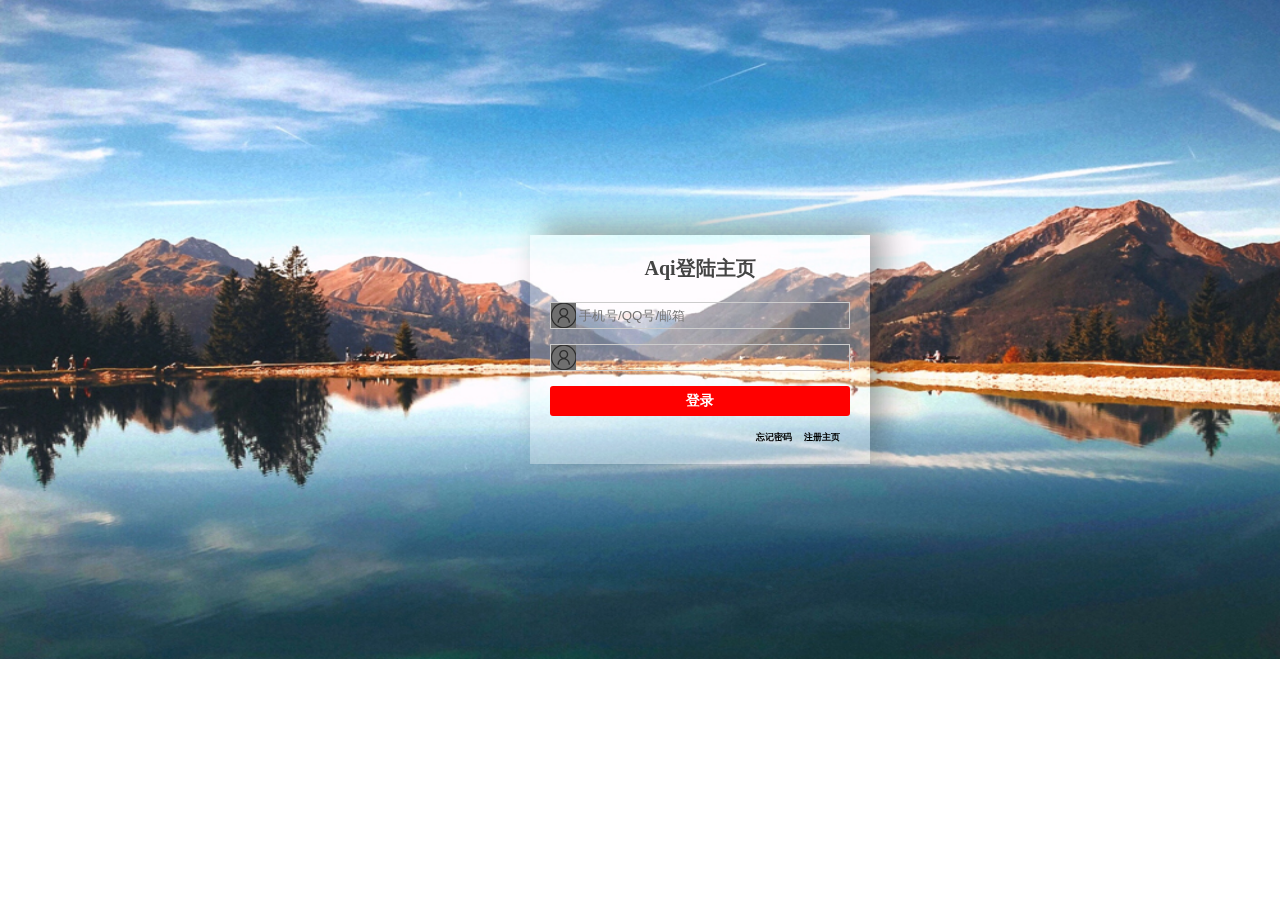
<file: index.html>
<!DOCTYPE html>
<html lang="en">
<head>
    <meta charset="UTF-8">
    <meta name="viewport" content="width=device-width, initial-scale=1.0">
    <title>Aqi登录主页</title>
    <link rel="stylesheet" href="css/dlk.css">
</head>
<body>
    <div id="bgtp">
        <img src="images/banner.jpg" alt="" width="100%">
    <form action="grbk.html">
        <div id="dlk">
            <h3>Aqi登陆主页</h3>
            <p><input class="input-text" type="text" placeholder="手机号/QQ号/邮箱" autofocus required></p>
            <p><input class="input-text" type="password" required></p>
            <p><input type="submit" class="chanww" value="登录"></p>
            <h6>
                <a href="">忘记密码</a>
                <a href="">注册主页</a>
            </h6>
        </div>
        </div>
    </form>
</body>
</html>
</file>
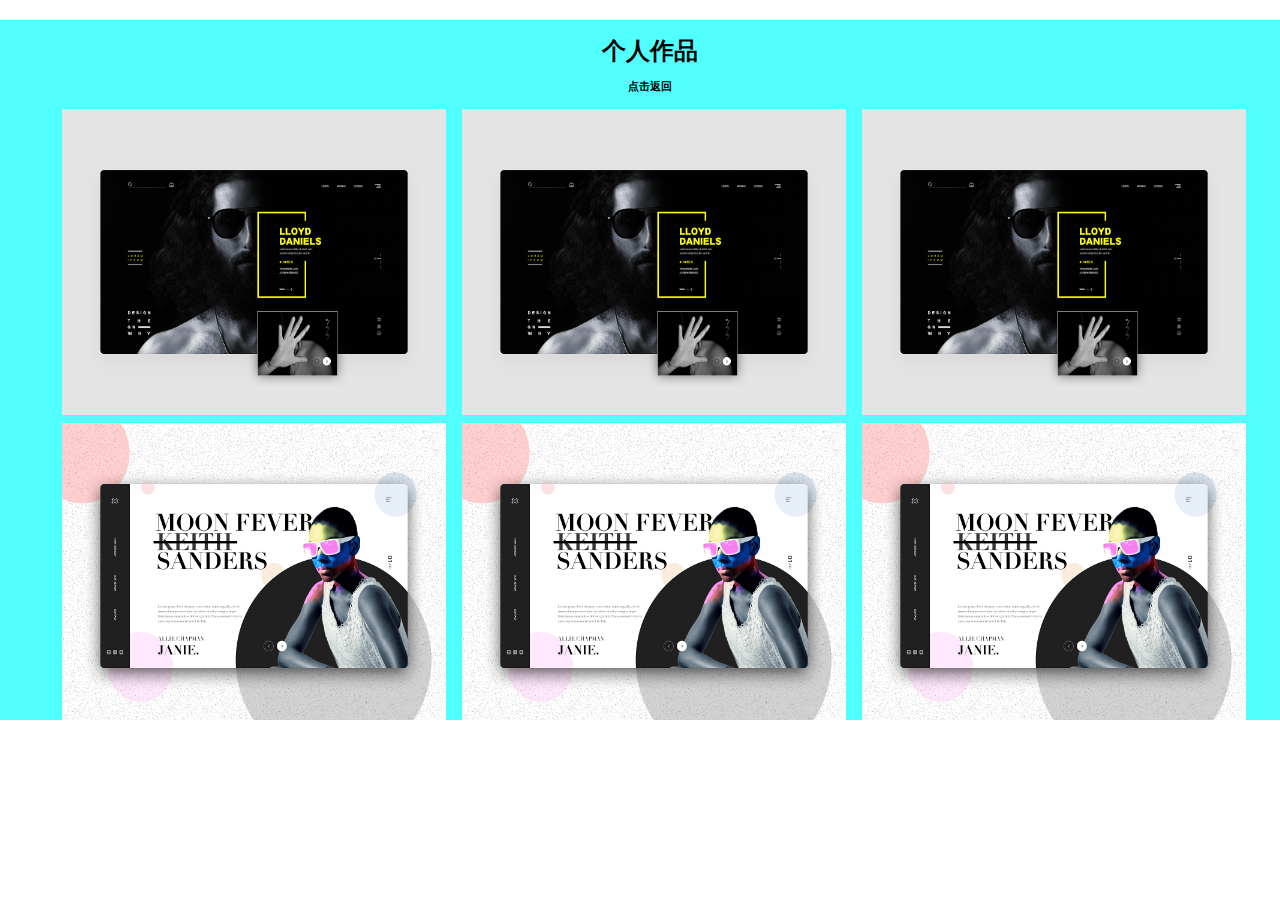
<file: grzp.html>
<!DOCTYPE html>
<html lang="en">
<head>
    <meta charset="UTF-8">
    <meta name="viewport" content="width=device-width, initial-scale=1.0">
    <title>个人作品</title>
    <link rel="stylesheet" href="css/grzp.css">
</head>
<body>
    <div id="zpj_a">
        <div class="zpj">
            <h2>
            个人作品
            </h2>
            <h6>
                <a href="grbk.html">
                    点击返回
                </a>
            </h6>
        </div>
        <div class="zpj_t">
            <div class="zpj_r">
                <a href="#">
                    <img src="images/2.jpg" alt="">
                </a>
            </div>
            <div class="zpj_r">
                <a href="#">
                    <img src="images/2.jpg" alt="">
                </a>
            </div>
            <div class="zpj_r">
                <a href="#">
                    <img src="images/2.jpg" alt="">
                </a>
            </div>
            <div class="zpj_r">
                <a href="#">
                    <img src="images/3.jpg" alt="">
                </a>
            </div>
            <div class="zpj_r">
                <a href="#">
                    <img src="images/3.jpg" alt="">
                </a>
            </div>
            <div class="zpj_r">
                <a href="#">
                    <img src="images/3.jpg" alt="">
                </a>
            </div>
        </div>
    </div>    
</body>
</html>
</file>
<file: css/dlk.css>
*{
    margin: 0;
    padding: 0;
    text-decoration: none;
}
body{
    font-size: 14px;
    color: #444;
    font-family: "微软雅黑","宋体";
}
#bgtp img{
    height: 659px;
}
#dlk{
    /* margin: 0 auto; */
    width: 300px;
    background: rgba(255, 255, 255, 0.301);
    padding: 20px;
    margin: 215px auto;
    font-family: "微软雅黑";
    box-shadow: 1em -0.80em 2em 0em rgba(34, 34, 34, 0.39);
    position: fixed;
    top: 20px;
    left: 530px;
    z-index: 999;

}
#dlk h3{
    text-align: center;
    margin-bottom: 20px;
    font-size: 20px;
}
#dlk .input-text{
    width: 270PX;
    height: 25px;
    margin-bottom: 15px;
    outline: none;
    background: url(../images/dl.png) no-repeat 0 0;
    border: 1px solid #ccc;
    padding-left: 28px;
}
#dlk .chanww{
    width: 300px;
    height: 30px;
    border: none;
    border-radius: 3px;
    background: red;
    font-size: 14px;
    font-weight: bold;
    color: #fff;
    margin-bottom: 15px;
}
#dlk h6{
    text-align: right;
}
#dlk h6 a{
    padding-right: 10px;
    color: black;
}
#dlk h6 a:hover{
    color: red;
}
</file>
<file: css/grzp.css>
*{
    margin: 0;
    height: 0;text-decoration: none;
}
#zpj_a{
    margin: 20px auto;
    width: 1300px;
    height: 700px;
    background: rgba(0, 255, 255, 0.678);
    overflow: hidden;
}
#zpj_a .zpj{
    width: 1300px;
    height: 70px;
}
#zpj_a .zpj h2{
    margin-top: 15px;
    text-align: center;
}
#zpj_a .zpj h6{
    text-align: center;
    margin-top: 45px;
}
#zpj_a .zpj h6 a{
    color: black;
}
#zpj_a .zpj h6 a:hover{
    color: red;
}
.zpj_t{
    margin: 0 auto;
    width: 1200px;
    height: 630px;
}
.zpj_t .zpj_r{
    width: 384px;
    height: 306px;
    padding-top: 4px;
    padding-left: 12px;
    overflow: hidden;
    display: inline-block;
}
.zpj_t a img{
    width: 384px;
    height: 306px;
    float: left;
    transition: 0.3s;
}
.zpj_t a img:hover{
    width: 389px;
    height: 311px;
}
</file>
